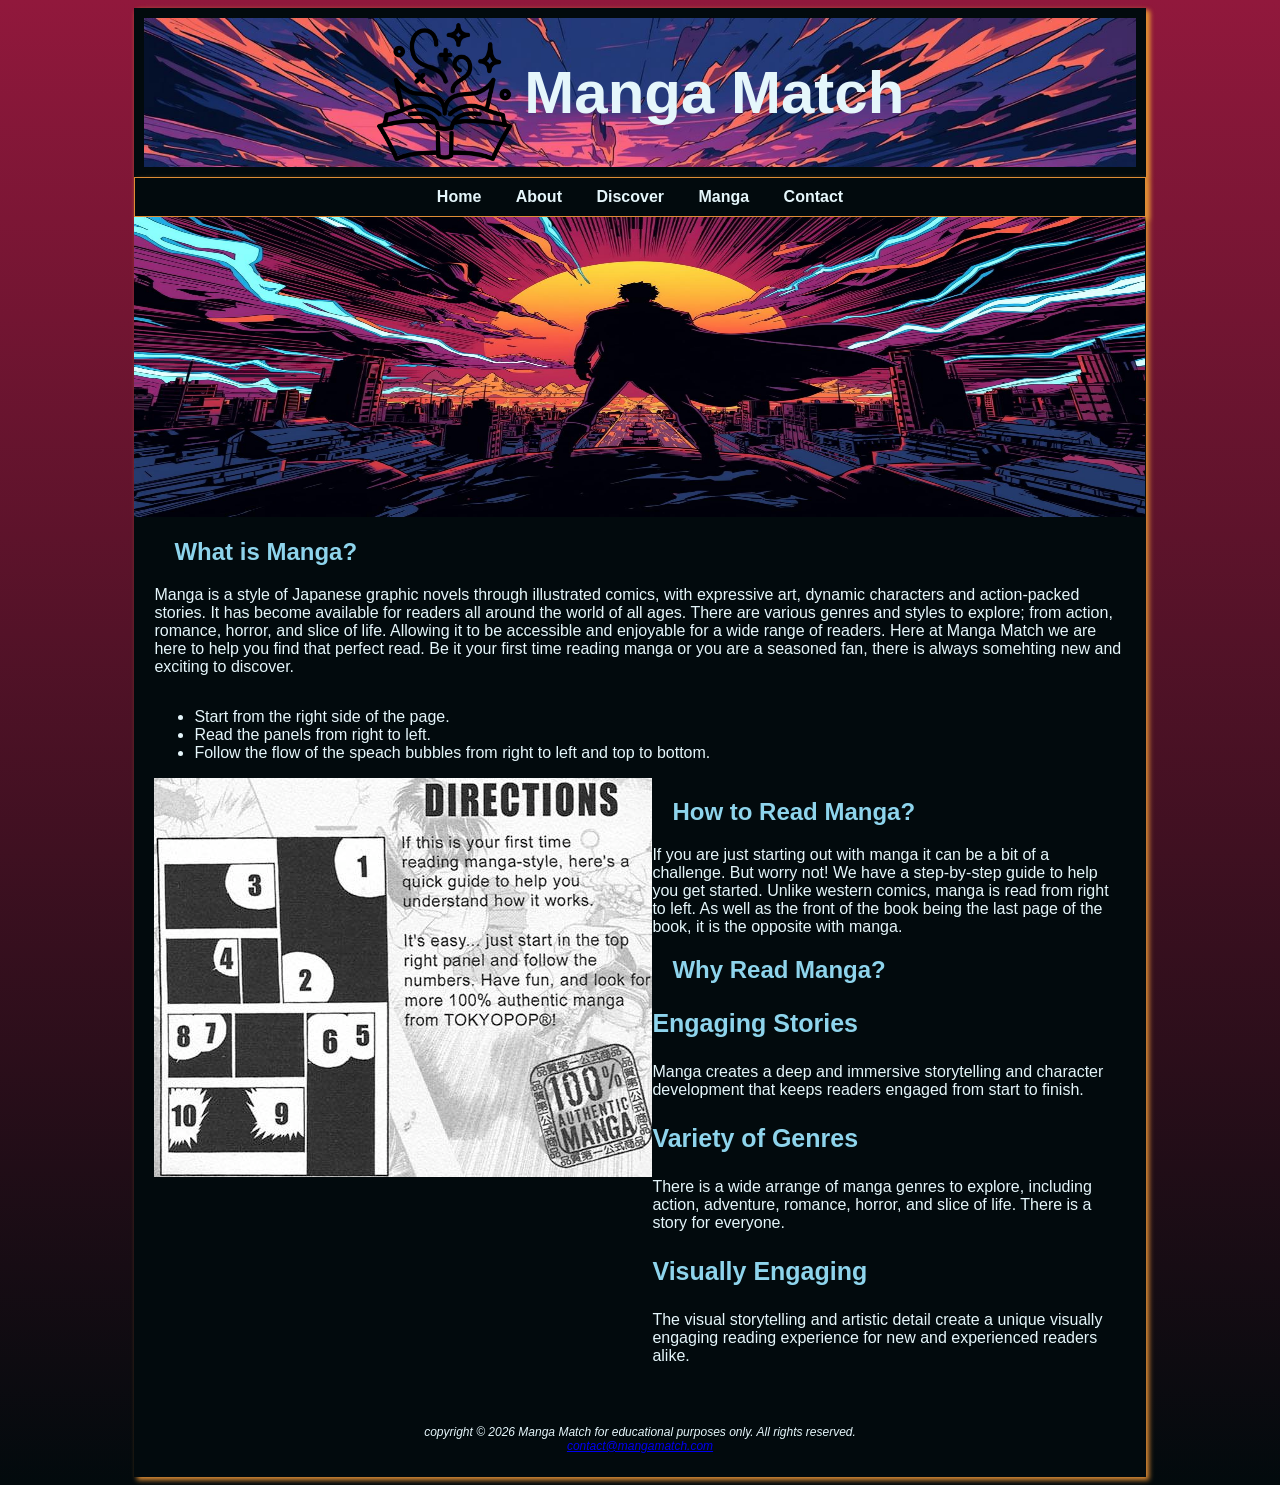
<file: about.html>
<!DOCTYPE html>
<html lang="en">
    <head>
        <meta charset="UTF-8">
        <meta name="viewport" content="width=device-width, initial-scale=1.0">
        <meta name="description" content="A brief description of the page">
        <meta name="keywords" content="manga, anime, how to read manga, beginner manga, comics, graphic novels">
        <link rel="stylesheet" href="Mangamatch.css">
        <title>Manga Match:: Learn About Manga</title>
<!-- I need more coffee -->
 <!-- test files dude -->
        </head>
    <body>
        <div id="wrapper">
            <!-- remember to validate your HTML ...yay it works...for now-->
        <header>
            <div class="logoback">
                <img class="brand-logo" src="Mangabook-png/book-logo.png" width="20" alt="Manga Match Logo">
                <h1> <a href="index.html">Manga Match</a></h1>
            </div>
         </header>
        
         <nav>
            <ul>
                <li><a href="index.html">Home</a></li>
                <li><a href="about.html">About</a></li> <!-- Explain what manga is -->
                <li><a href="discover.html">Discover</a></li> <!--  Genre: Action, Adventure, Romance, Horror, Slice of life -->
                <li><a href="manga.html">Manga</a></li> <!-- Trending manga -->
                <li><a href="contact.html">Contact</a></li>

            </ul>
         </nav>

         <div class="hero" id="abouthero">
         </div>
         

         <main>
            <h2>What is Manga?</h2>
            <p> Manga is a style of Japanese graphic novels through illustrated comics, with expressive art, dynamic characters and action-packed stories. It has become available for readers all around the world of all ages. There are various genres and styles to explore; from action, romance, horror, and slice of life. Allowing it to be accessible and enjoyable for a wide range of readers. Here at Manga Match we are here to help you find that perfect read. Be it your first time reading manga or you are a seasoned fan, there is always somehting new and exciting to discover.</p>

         <div class="read-manga-layout">
            <ul class="read-manga-step">
                <li>Start from the right side of the page.</li>
                <li>Read the panels from right to left.</li>
                <li>Follow the flow of the speach bubbles from right to left and top to bottom.</li>
            </ul>
         </div>
         <div class="two-column">
         <div class="read-manga-image">
            <img src="mangamatch-images/MangaTutorial.png" alt="How to read manga">
         </div>
         
         <div class ="read-manga-text">
        <h2>How to Read Manga?</h2>
        <p> If you are just starting out with manga it can be a bit of a challenge. But worry not! We have a step-by-step guide to help you get started. Unlike western comics, manga is read from right to left. As well as the front of the book being the last page of the book, it is the opposite with manga.</p>
        <!--this is why we test our code-->
<h2> Why Read Manga?</h2>
<h3>Engaging Stories</h3>
<p> Manga creates a deep and immersive storytelling and character development that keeps readers engaged from start to finish.</p>
<h3> Variety of Genres</h3>
<p> There is a wide arrange of manga genres to explore, including action, adventure, romance, horror, and slice of life. There is a story for everyone.</p>
<h3> Visually Engaging</h3>
<p> The visual storytelling and artistic detail create a unique visually engaging reading experience for new and experienced readers alike.</p>
        </div>
        </div>
</main>
    <footer>
    copyright &copy; 2026 Manga Match for educational purposes only. All rights reserved.
    <br><a href="mailto:contact@mangamatch.com"> contact@mangamatch.com</a>
</footer>
</div>
</body>
</html>
</file>
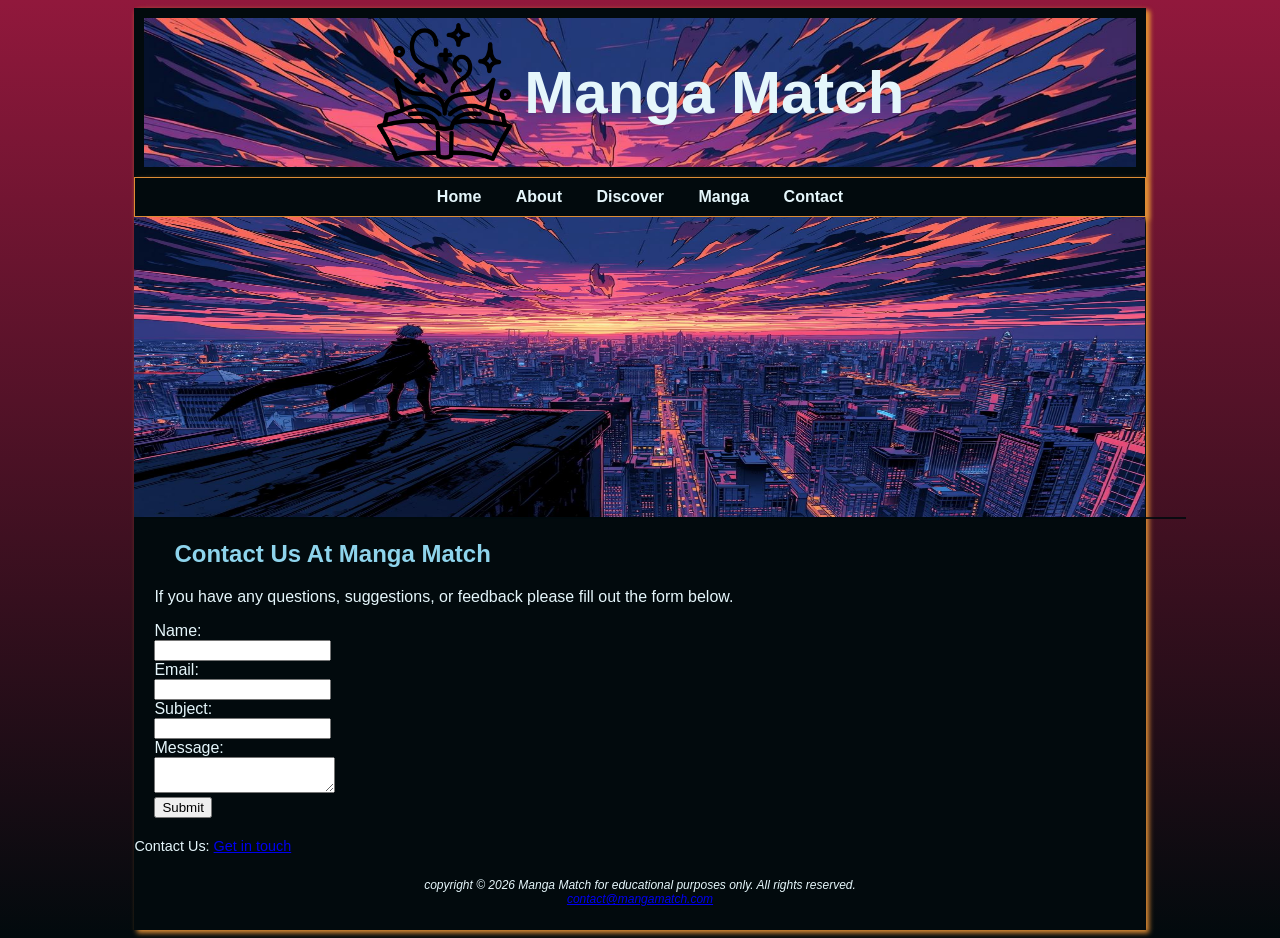
<file: contact.html>
<!DOCTYPE html>
<html lang="en">
    <head>
        <meta charset="UTF-8">
        <meta name="viewport" content="width=device-width, initial-scale=1.0">
        <meta name="description" content="A brief description of the page">
        <meta name="keywords" content="contact, manga, anime, comics, graphic novels">
        <link rel="stylesheet" href="Mangamatch.css">
        <title>Manga Match :: Contact</title>
    </head>
    <body>
        <div id="wrapper">
            <!-- remember to validate your HTML ...yay it works...for now-->
        <header>
            <div class="logoback">
                <img class="brand-logo" src="Mangabook-png/book-logo.png" width="20" alt="Manga Match Logo">
                <h1> <a href="index.html">Manga Match</a></h1>
            </div>
         </header>
        
         <nav>
            <ul>
                <li><a href="index.html">Home</a></li>
                <li><a href="about.html">About</a></li> <!-- Explain what manga is -->
                <li><a href="discover.html">Discover</a></li> <!--  Genre: Action, Adventure, Romance, Horror, Slice of life -->
                <li><a href="manga.html">Manga</a></li> <!-- Trending manga -->
                <li><a href="contact.html">Contact</a></li>

            </ul>
         </nav>

         <div class="hero" id="homehero"></div>
         <div class="hero-content"> </div>
   <main> 
    <h2> Contact Us At Manga Match</h2>
    <p> If you have any questions, suggestions, or feedback please fill out the form below.</p>
    <form action="#">
    
        <label for="name">Name:</label><br>
        <input type="text" id="name" name="name" required><br>
        <label for="email">Email:</label><br>
        <input type="email" id="email" name="email" required><br>
        <label for="subject">Subject:</label><br>
        <input type="text" id="subject" name="subject"><br>
        <label for="message">Message:</label><br>
        <textarea id="message" name="message" required></textarea><br>
        <button type="submit">Submit</button>
    </form>
<!--Check and validate Rai...yippee it works!-->
   </main>
    <div id="contact">
    <span class="Contact-Us">Contact Us:</span>
    <a href="mailto:contact@mangamatch.com">Get in touch</a>
    </div>
    <footer>
    copyright &copy; 2026 Manga Match for educational purposes only. All rights reserved.
    <br><a href="mailto:contact@mangamatch.com"> contact@mangamatch.com</a>
</footer>
</div>
</body>
</html>
</file>
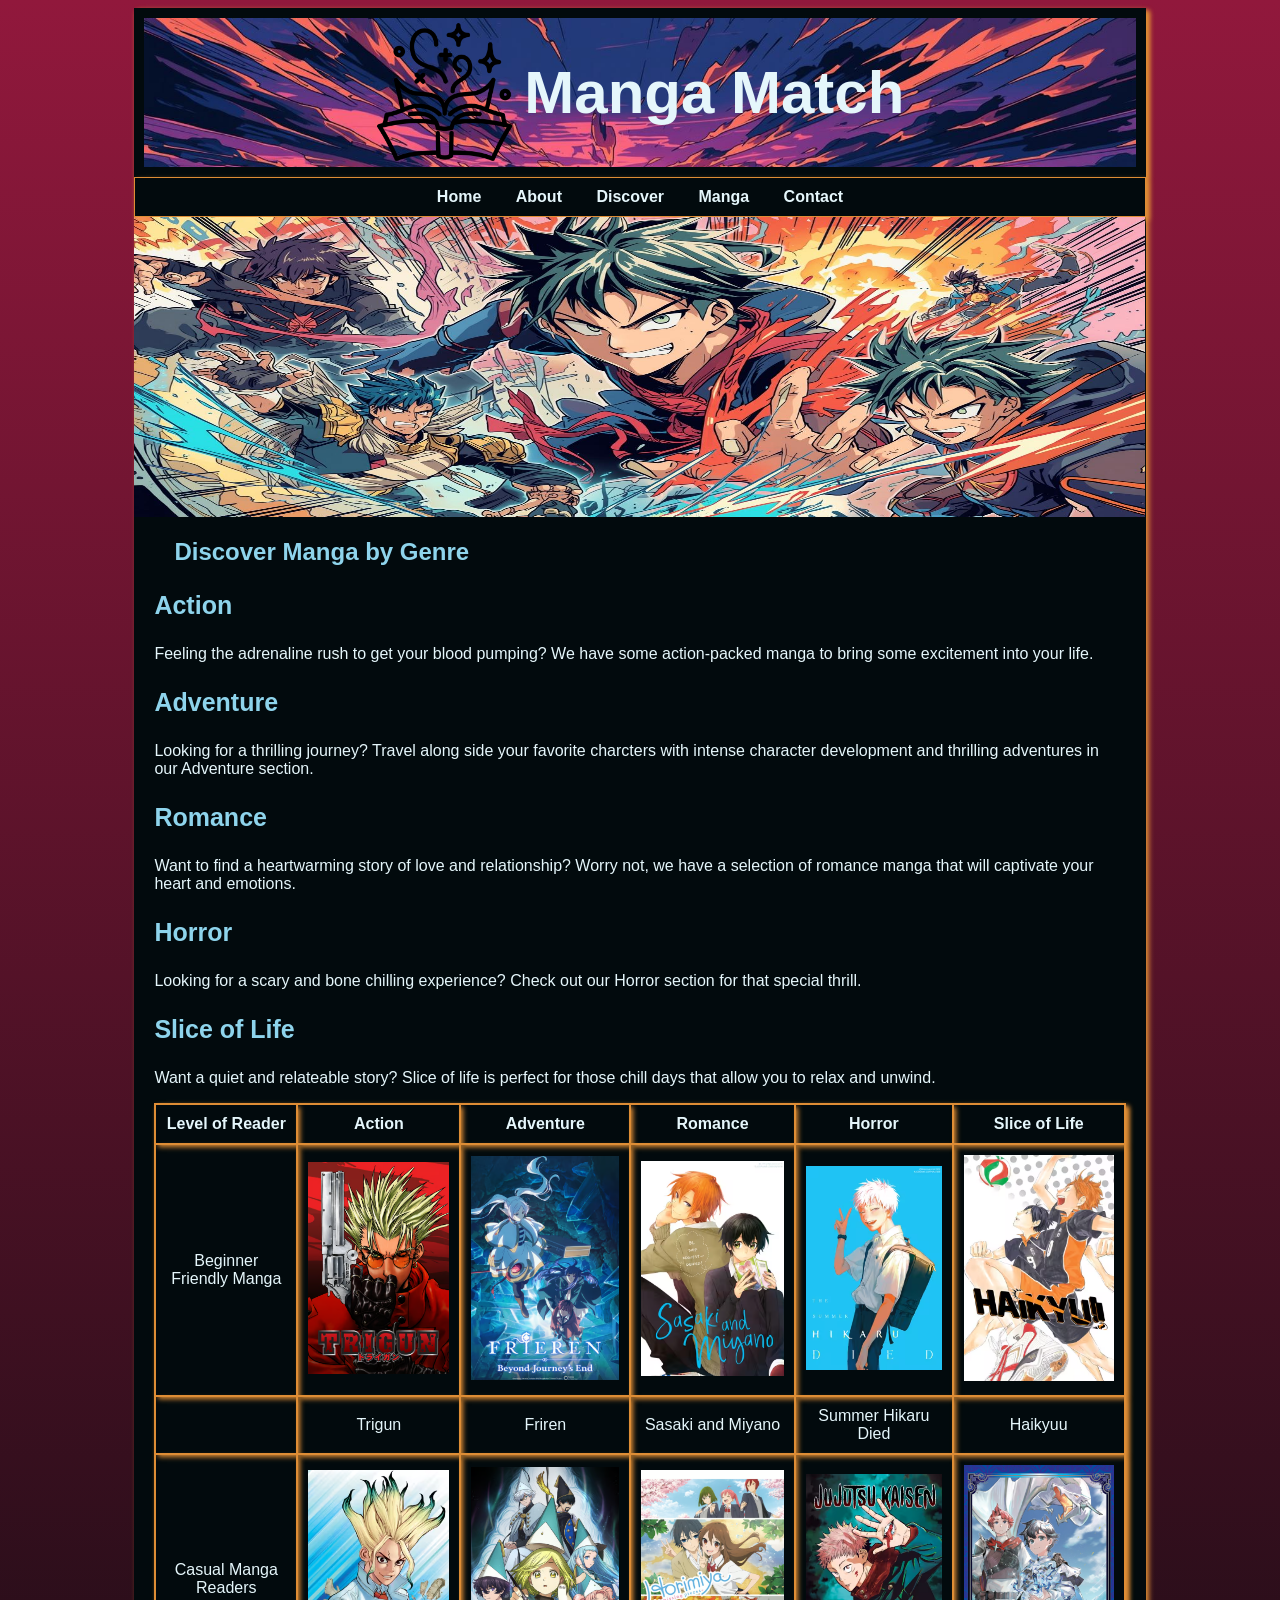
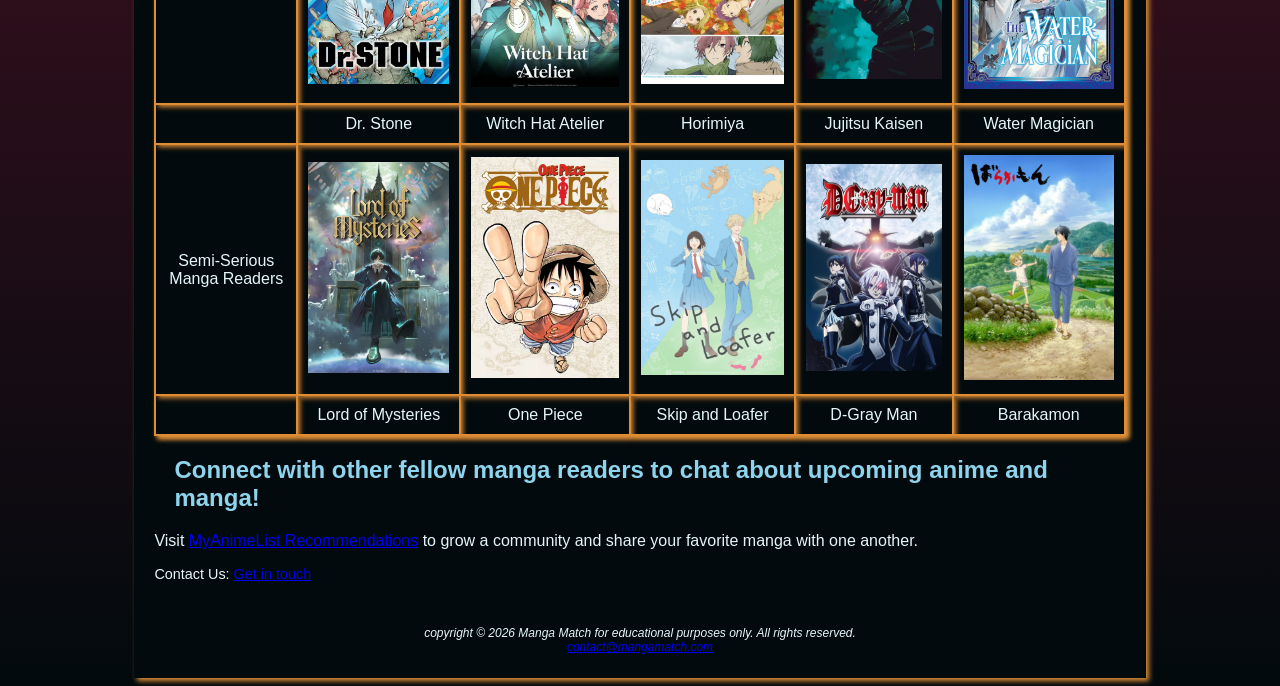
<file: discover.html>
<!DOCTYPE html>
<html lang="en">
    <head>
        <meta charset="UTF-8">
        <meta name="viewport" content="width=device-width, initial-scale=1.0">
        <meta name="description" content="A brief description of the page">
        <meta name="keywords" content="discover manga, anime, comics, graphic novels">
        <link rel="stylesheet" href="Mangamatch.css"> 
        <title>Manga Match:: Discover</title>
<!-- I need more coffee...Here we go again! Table tiiiiime  -->



    </head>
    <body>
        <div id="wrapper">
            
        <header>
            <div class="logoback">
                <img class="brand-logo" src="Mangabook-png/book-logo.png" width="20" alt="Manga Match Logo">
                <h1> <a href="index.html">Manga Match</a></h1>
            </div>
         </header>
        
         <nav>
            <ul>
                <li><a href="index.html">Home</a></li>
                <li><a href="about.html">About</a></li> <!-- Explain what manga is -->
                <li><a href="discover.html">Discover</a></li> <!--  Genre: Action, Adventure, Romance, Horror, Slice of life -->
                <li><a href="manga.html">Manga</a></li> <!-- Trending manga -->
                <li><a href="contact.html">Contact</a></li>

            </ul>
         </nav>

         <div class="hero" id="Discoverhero">  
         </div>
         <main>
            <h2>Discover Manga by Genre</h2>
            <h3>Action</h3>
            <p>Feeling the adrenaline rush to get your blood pumping? We have some action-packed manga to bring some excitement into your life.</p>
            <h3>Adventure</h3>
            <p>Looking for a thrilling journey? Travel along side your favorite charcters with intense character development and thrilling adventures in our Adventure section.</p>
            <h3>Romance</h3>
            <p>Want to find a heartwarming story of love and relationship? Worry not, we have a selection of romance manga that will captivate your heart and emotions.</p>
            <h3>Horror</h3>
            <p>Looking for a scary and bone chilling experience? Check out our Horror section for that special thrill.</p>
            <h3>Slice of Life</h3>
            <p>Want a quiet and relateable story? Slice of life is perfect for those chill days that allow you to relax and unwind.</p>

<!--Table time with genre/ name of manga/ images/ level of reader for that section of manga genre-->

<table>
    <!--Headers with genre-->
    <tr>
        <th>Level of Reader</th>
        <th>Action</th>
        <th>Adventure</th>
        <th>Romance</th>
        <th>Horror</th>
        <th>Slice of Life</th>
    </tr>
<!--images following the genre-->
    <tr>
        <td>Beginner Friendly Manga</td>
        
        <td><img src="mangamatch-images/Action/Trigun.png" alt="Trigun" style="width:100%; height: auto;"></td>
        <td><img src="mangamatch-images/Adventure/Friren.png" alt="Friren" style="width:100%; height: auto;"></td>
        <td><img src="mangamatch-images/Romance/Sasaki-and-Miyano.png" alt="Sasaki and Miyano" style="width:100%; height: auto;"></td>
        <td><img src="mangamatch-images/Horror/Summer-Hikaru-Died.png" alt="Summer Hikaru Died" style="width:100%; height: auto;"></td>
        <td><img src="mangamatch-images/Slice-of-Life/Haikyuu.png" alt="Haikyuu" style="width:100%; height: auto;"></td>
        
    </tr>

    <!--name of manga below-->
    <tr>
        <td> </td>
        <td>Trigun</td>
        <td>Friren</td>
        <td>Sasaki and Miyano</td>
        <td>Summer Hikaru Died</td>
        <td>Haikyuu</td>
    </tr>

<tr>
    <td>Casual Manga Readers</td>
    
    <td><img src="mangamatch-images/Action/Dr.-Stone.png" alt="Dr. Stone" style="width:100%; height: auto;"></td>
    <td><img src="mangamatch-images/Adventure/Witch-Hat-Atelier.png" alt="Witch Hat Atelier" style="width:100%; height: auto;"></td>
    <td><img src="mangamatch-images/Romance/Horimiya.png" alt="Horimiya" style="width:100%; height: auto;"></td>
    <td><img src="mangamatch-images/Horror/Jujitsu-Kaisen.png" alt="Jujitsu Kaisen" style="width:100%; height: auto;"></td>
    <td><img src="mangamatch-images/Slice-of-Life/Water-Magician.png" alt="Water Magician" style="width:100%; height: auto;"></td>
    
</tr>
<!--Insert another name row for manga-->
<tr>
    <td> </td>
    <td>Dr. Stone</td>
    <td>Witch Hat Atelier</td>
    <td>Horimiya</td>
    <td>Jujitsu Kaisen</td>
    <td>Water Magician</td>
</tr>
<tr>
    <td>Semi-Serious Manga Readers</td>

    <td><img src="mangamatch-images/Action/Lord-of-Mysteries.png" alt="Lord of Mysteries" style="width:100%; height: auto;"></td>
    <td><img src="mangamatch-images/Adventure/One-Piece.png" alt="One Piece" style="width:100%; height: auto;"></td>
    <td><img src="mangamatch-images/Romance/Skip-and-Loafer.png" alt="Skip and Loafer" style="width:100%; height: auto;"></td>
    <td><img src="mangamatch-images/Horror/D-GrayMan.png" alt="D-Gray Man" style="width:100%; height: auto;"></td>
    <td><img src="mangamatch-images/Slice-of-Life/Barakamon.png" alt="Barakamon" style="width:100%; height: auto;"></td>

</tr>
<!--name of manga below-->
<tr>
    <td> </td>
    <td>Lord of Mysteries</td>
    <td>One Piece</td>
    <td>Skip and Loafer</td>
    <td>D-Gray Man</td>
    <td>Barakamon</td>
</tr>

</table>

<h2> Connect with other fellow manga readers to chat about upcoming anime and manga!  </h2>
<p> Visit <a href="https://myanimelist.net/recommendations.php?s=recentrecs&t=manga" target="_blank">MyAnimeList Recommendations</a> to grow a community and share your favorite manga with one another.</p>
    <div id="contact">
    <span class="Contact-Us">Contact Us:</span>
    <a href="mailto:contact@mangamatch.com">Get in touch</a>
    </div>
    </main>
    <footer>
    copyright &copy; 2026 Manga Match for educational purposes only. All rights reserved.
    <br><a href="mailto:contact@mangamatch.com"> contact@mangamatch.com</a>
</footer>
</div>
</body>
</html>

<!-- this is when we celebrate validating code :D it works yaaaaaay! -->
</file>
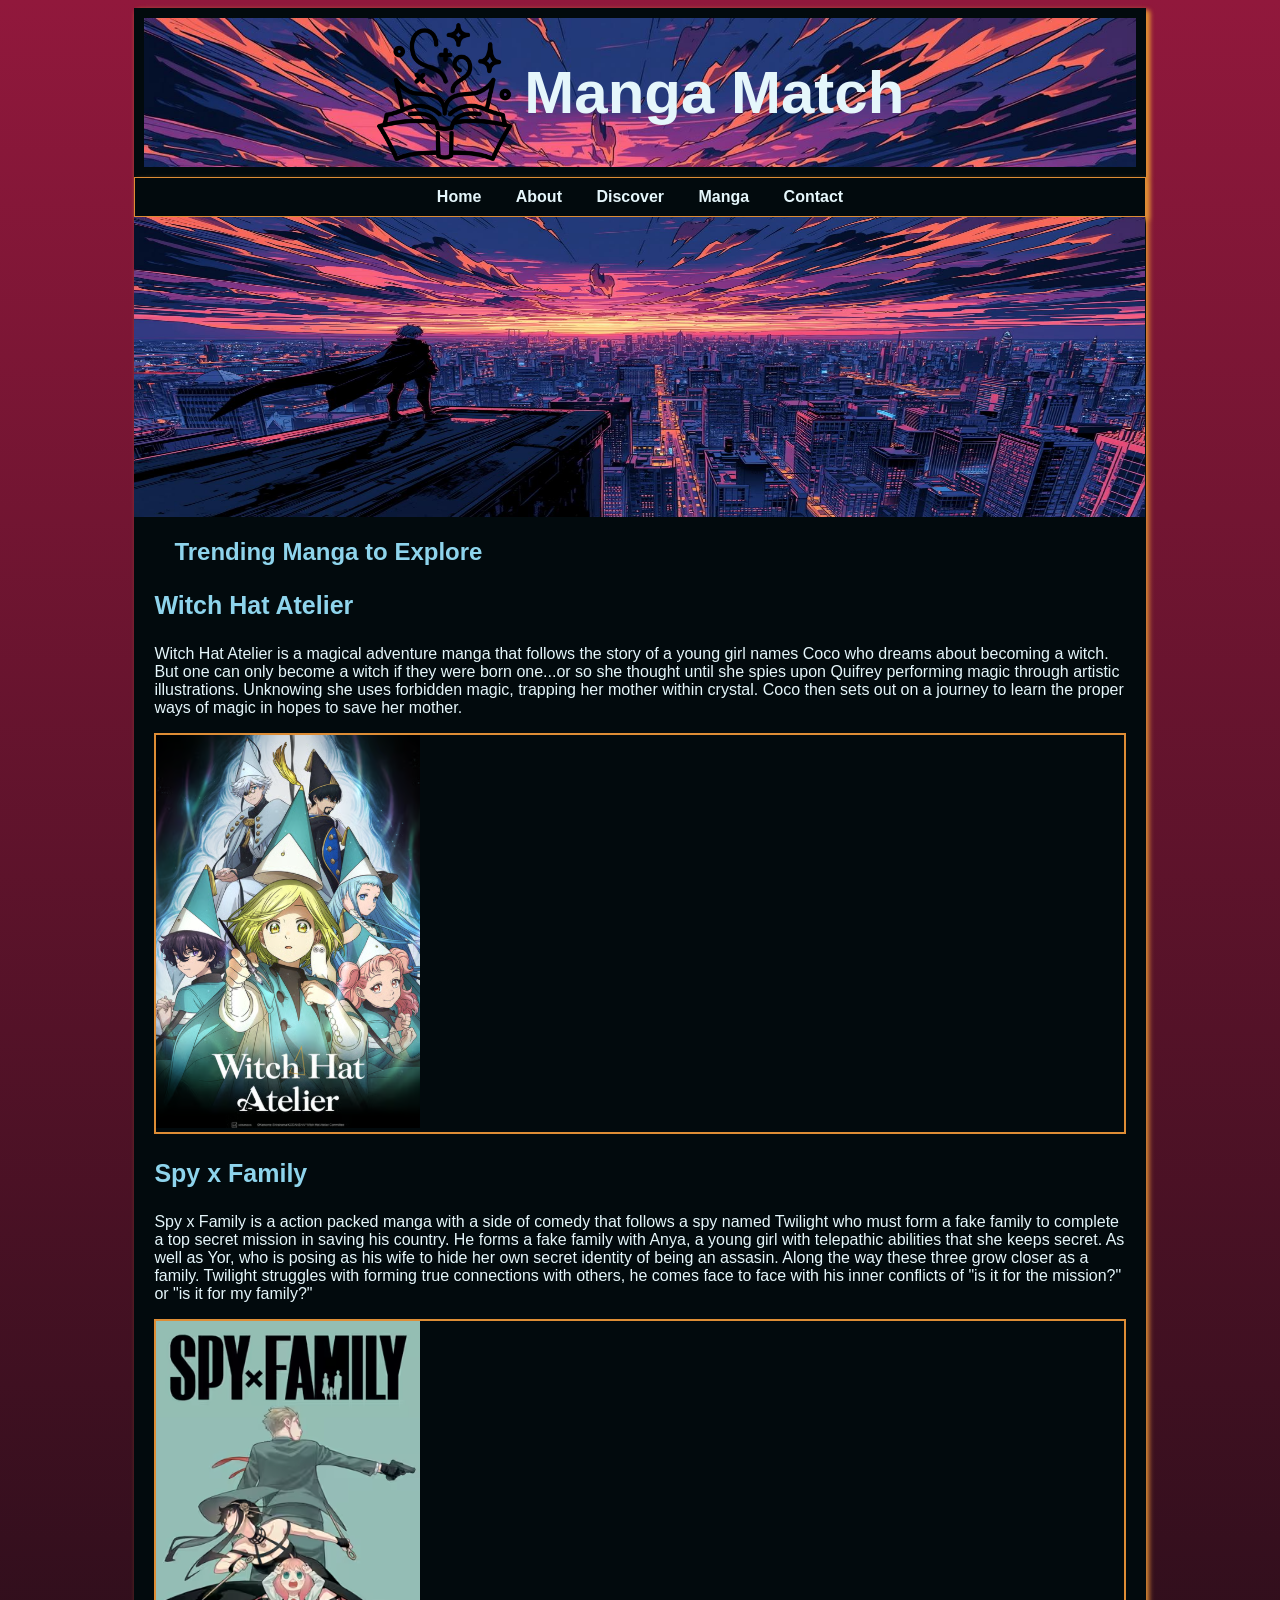
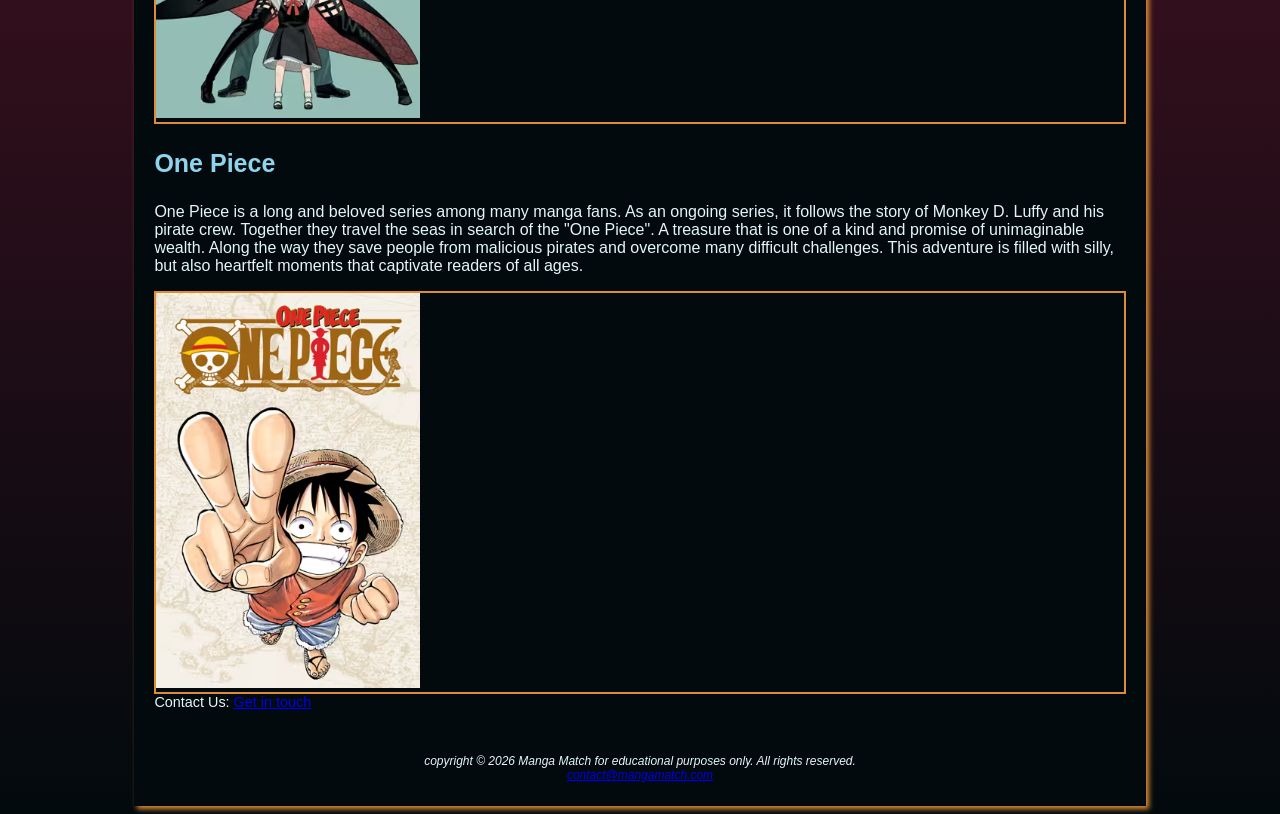
<file: manga.html>
<!DOCTYPE html>
<html lang="en">
    <head>
        <meta charset="UTF-8">
        <meta name="viewport" content="width=device-width, initial-scale=1.0">
        <meta name="description" content="A brief description of the page">
        <meta name="keywords" content="manga, anime, how to read manga, beginner manga, comics, graphic novels">
        <link rel="stylesheet" href="Mangamatch.css">
        <title>Manga Match :: Manga</title>
<!-- I need more coffee -->
    </head>
    <body>
        <div id="wrapper">
            <!-- remember to validate your HTML ...yay it works...for now-->
        <header>
            <div class="logoback">
                <img class="brand-logo" src="Mangabook-png/book-logo.png" width="20" alt="Manga Match Logo">
                <h1> <a href="index.html">Manga Match</a></h1>
            </div>
         </header>
        
         <nav>
            <ul>
                <li><a href="index.html">Home</a></li>
                <li><a href="about.html">About</a></li> <!-- Explain what manga is -->
                <li><a href="discover.html">Discover</a></li> <!--  Genre: Action, Adventure, Romance, Horror, Slice of life -->
                <li><a href="manga.html">Manga</a></li> <!-- Trending manga -->
                <li><a href="contact.html">Contact</a></li>

            </ul>
         </nav>

         <div class="hero" id="Mangahero"></div>
         
 <main>
            <h2> Trending Manga to Explore</h2>
            <h3>Witch Hat Atelier</h3>
            <p> Witch Hat Atelier is a magical adventure manga that follows the story of a young girl names Coco who dreams about becoming a witch. But one can only become a witch if they were born one...or so she thought until she spies upon Quifrey performing magic through artistic illustrations. Unknowing she uses forbidden magic, trapping her mother within crystal. Coco then sets out on a journey to learn the proper ways of magic in hopes to save her mother.</p>
            <div class="trending-manga">
            <img class="Witch-Hat-Atelier" src="mangamatch-images/Adventure/Witch-Hat-Atelier.png" alt="Witch Hat Atelier">
            </div>

            <h3>Spy x Family</h3>
            <p> Spy x Family is a action packed manga with a side of comedy that follows a spy named Twilight who must form a fake family to complete a top secret mission in saving his country. He forms a fake family with Anya, a young girl with telepathic abilities that she keeps secret. As well as Yor, who is posing as his wife to hide her own secret identity of being an assasin. Along the way these three grow closer as a family. Twilight struggles with forming true connections with others, he comes face to face with his inner conflicts of "is it for the mission?" or "is it for my family?" </p>
         <div class="trending-manga">
            <img class="Spy-x-Family" src="mangamatch-images/Adventure/Spy-x-Family.png" alt="Spy x Family">
         </div>

         <h3>One Piece</h3>
         <p> One Piece is a long and beloved series among many manga fans. As an ongoing series, it follows the story of Monkey D. Luffy and his pirate crew. Together they travel the seas in search of the "One Piece". A treasure that is one of a kind and promise of unimaginable wealth. Along the way they save people from malicious pirates and overcome many difficult challenges. This adventure is filled with silly, but also heartfelt moments that captivate readers of all ages. </p>
         <div class="trending-manga">
            <img class="One-Piece" src="mangamatch-images/Adventure/One-Piece.png" alt="One Piece">
        </div>           

    <div id="contact">
    <span class="Contact-Us">Contact Us:</span>
    <a href="mailto:contact@mangamatch.com">Get in touch</a>
    </div>
    </main>
    <footer>
    copyright &copy; 2026 Manga Match for educational purposes only. All rights reserved.
    <br><a href="mailto:contact@mangamatch.com"> contact@mangamatch.com</a>
</footer>
</div>
</body>
</html>
</file>
<file: Mangamatch.css>
body {
    background-color: #020a0d;
    background-image: linear-gradient(#91183c, #020a0d);
    color:#e5f6fb;
    font-family: Oswald,Roboto,sans-serif;
} /*layout yeeees comment things so you remember you forgetful lizard*/
#wrapper {
    width: 80%;
    margin: 0 auto;
    min-width: auto;
    background-color: #020a0d;
    box-shadow: 3px 3px 5px #de8d35;
}
header{
    background-color: #020a0d;
    box-shadow: 3px 3px 5px #de8d35;
    background-repeat: no-repeat;
    min-height: auto;
    padding: 10px;
    text-align: center;
    color:#e5f6fb;
}

.logoback {

    display: flex;
    align-items: center;
    justify-content: center;
    background-image: url("mangamatch-images/TopImage.jpg");
    background-size: cover;
}
.brand-logo {

    width: 15%;
    align-items: center;
    justify-content: center;
}

nav {
    background-color: #020a0d;
    border: 1px solid #de8d35;
    box-shadow: 3px 3px 5px #de8d35;
    text-align: center;
    padding: 10px 0;
}
nav ul {
    list-style-type: none;
    margin: 0;
    padding: 0;
}
nav ul li {
    display: inline;
    margin: 0 15px;
}
nav ul li a {
    color: #e5f6fb;
    text-decoration: none;
    font-size: medium;
    font-family: oswald,Roboto,sans-serif;
    font-weight: bold;
}
nav ul li a:hover {
    color: #de8d35;
    
}
/*Time for Main Character energy*/
main {
    padding: 1px 20px 20px 20px;
    display:block;
    align-items: center;
    justify-content: center;
}
h1 {
    font-family: Oswald,Roboto,sans-serif;
    color: #e5f6fb;
    font-size: 60px;
}
h1 a {
    color: #e5f6fb;
    text-decoration: none;
}
h2 {
    font-family: Oswald,Roboto,sans-serif;
    color: #8ed4ec;
    padding-left: 20px;
   

}
h3 {
    font-family: Oswald,Roboto,sans-serif;
    color: #8ed4ec;
    font-size: 25px;
}
/*FIND IMAGE FOR LIST ITEMS*/
ul {
    list-style-image: url();
}

/*okay break time from css orz*/
#homehero {
    background-image: url("mangamatch-images/TopImage.jpg");
    background-size: 100% 100%;
    background-repeat: no-repeat;
    height: 300px;
    display: flex;
    align-items: flex-end;
}
/*REMEMBER TO VALIDATE YOUR CODE OR YOU WILL BE SORRY >:'(*/
.hero-content {
    padding: 1px 20px;
    width: 100%;
    background-color: rgba(1, 10, 14, 0.856);
    display:flex;
    align-items: flex-end;
    flex-direction: column;
    justify-content: flex-end;    
}
/*I am going to dream of code. One flex two flex three flex four*/

#abouthero {
    background-image: url("mangamatch-images/AboutHero.jpg");
    background-size: 100% 100%;
    background-repeat: no-repeat;
    height: 300px;
}
#Discoverhero {
    background-image: url("mangamatch-images/Discoverhero.jpg");
    background-size: 100% 100%;
    background-repeat: no-repeat;
    height: 300px;
}
#Mangahero{
    background-image: url("mangamatch-images/TopImage.jpg");
    background-size: 100% 100%;
    background-repeat: no-repeat;
    height: 300px;
}

table{
width:100%;
border-collapse: collapse;
margin-top: 10px;
}

table, th, td {
    border: 2px solid #de8d35;
    box-shadow: 3px 3px 5px #de8d35;
    padding: 10px;
    text-align: center;
    color: #e5f6fb;
    font-family: Oswald,Roboto,sans-serif;
}
#contact {
    font-size: 90%;
}
footer {
    padding:2em;
    font-size: 75%;
    font-style: italic;
    text-align: center;
    font-family: Oswald,Roboto,sans-serif;
}


/*format later...*/
.trending-manga {
    border: 2px solid #de8d35;
}

.video {
    border: 2px solid #de8d35;
}
.LifeVideo {
    width:100%;
}

.MangaMatch-Benefits {
    color: #8ed4ec;
    font-weight: bold;
}

.read-manga-layout {
    display: flex;
    align-items: flex-start;
}
.read-manga-step {
    flex:50%;
}
.read-manga-image {
    flex:100%;
}
.two-column {
    display: flex;
    align-items: flex-start;
}
@media (max-width: 600px)
{
    .read-manga-image {
        flex-direction: column;
        text-align: center;
    }
    
    }
</file>
